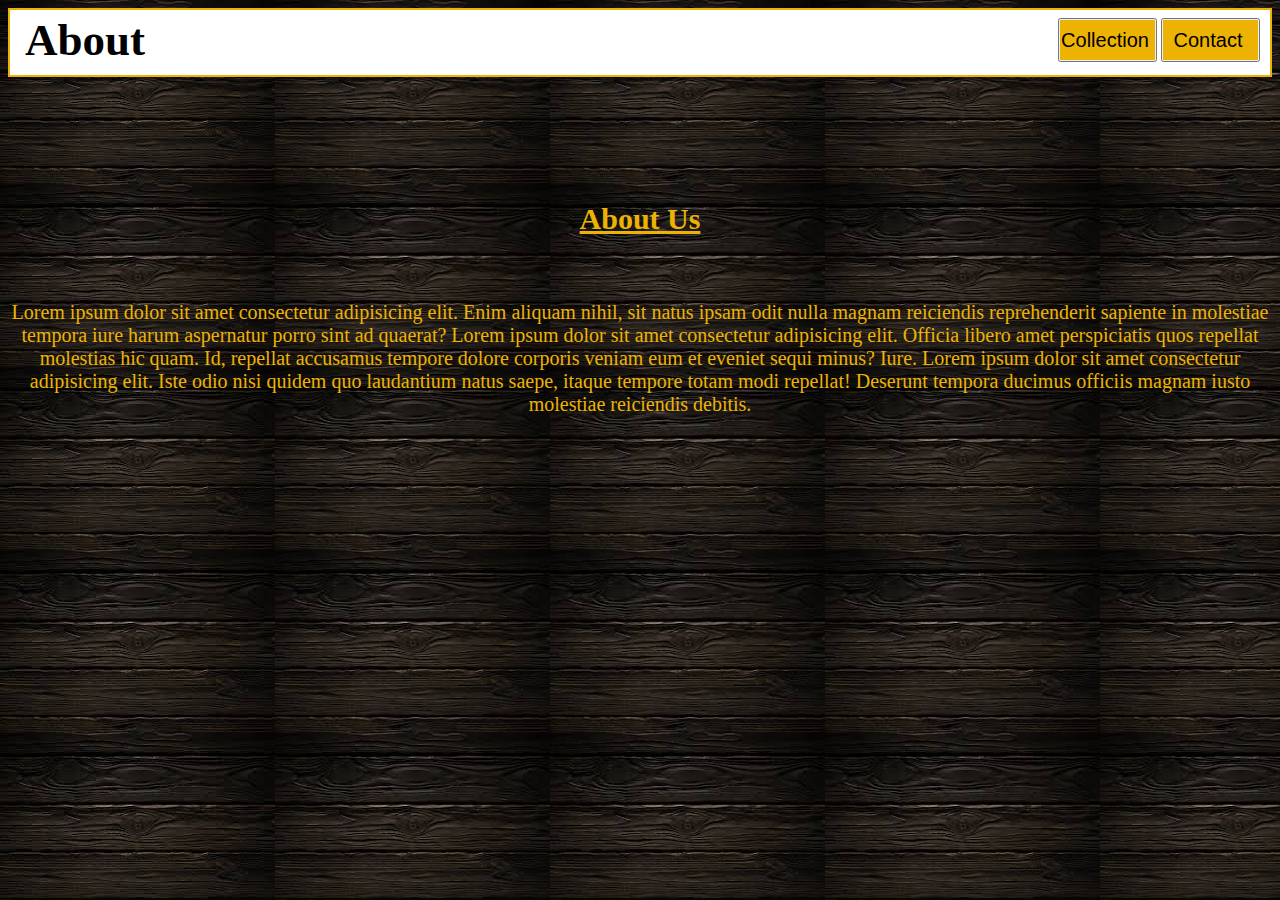
<file: about.html>
<!DOCTYPE html>
<html lang="en">
<head>
    <meta charset="UTF-8">
    <meta http-equiv="X-UA-Compatible" content="IE=edge">
    <meta name="viewport" content="width=device-width, initial-scale=1.0">
    <link rel="stylesheet" href="about.css">
    <title>About</title>
</head>
<body>
    <div class="top-nav">
        <div class="heading">
            <h1>About</h1>
        </div>
        <div class="links">
            <button> <a href="index.html">Collection</a></button>
            <button> <a href="contact.html">Contact</a></button>
        </div>
    </div>

    <div class="main">
        <h2>About Us</h2>
        <p>Lorem ipsum dolor sit amet consectetur adipisicing elit. Enim aliquam nihil, sit natus ipsam odit nulla magnam reiciendis reprehenderit sapiente in molestiae tempora iure harum aspernatur porro sint ad quaerat? Lorem ipsum dolor sit amet consectetur adipisicing elit. Officia libero amet perspiciatis quos repellat molestias hic quam. Id, repellat accusamus tempore dolore corporis veniam eum et eveniet sequi minus? Iure. Lorem ipsum dolor sit amet consectetur adipisicing elit. Iste odio nisi quidem quo laudantium natus saepe, itaque tempore totam modi repellat! Deserunt tempora ducimus officiis magnam iusto molestiae reiciendis debitis.</p>
    </div>
</body>
</html>
</file>
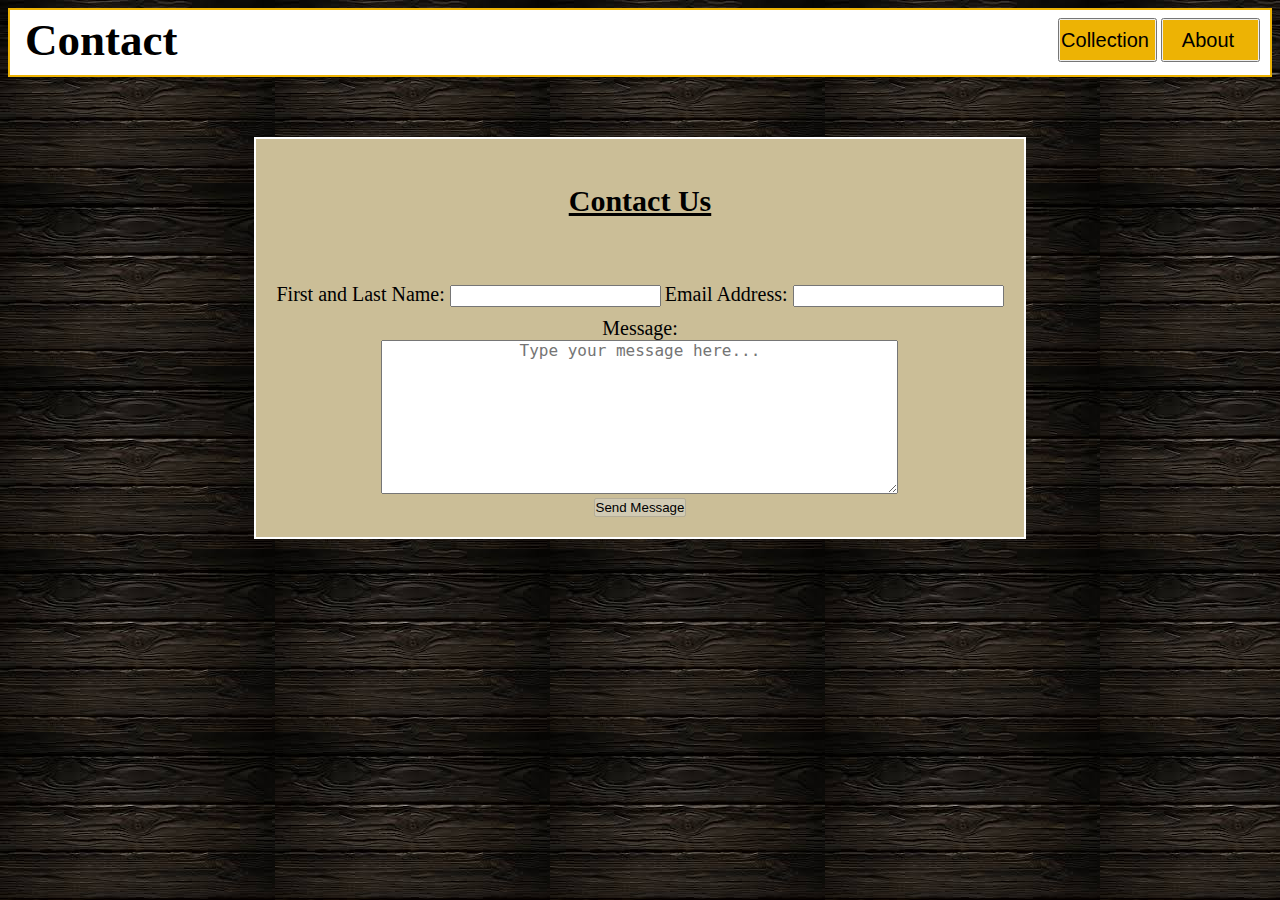
<file: contact.html>
<!DOCTYPE html>
<html lang="en">
<head>
    <meta charset="UTF-8">
    <meta http-equiv="X-UA-Compatible" content="IE=edge">
    <meta name="viewport" content="width=device-width, initial-scale=1.0">
    <link rel="stylesheet" href="contact.css">
    <title>Contact</title>
</head>
<body>
    <div class="top-nav">
        <div class="heading">
            <h1>Contact</h1>
        </div>
        <div class="links">
            <button> <a href="index.html">Collection</a></button>
            <button> <a href="about.html">About</a></button>
        </div>
    </div>
    
    <div class="formContainer">

        <div class="contactUsForm">
    
            <h2>Contact Us</h2>
            <div class="main">
                <label for="name">First and Last Name: </label>
                <input id= "name" type="text">
        
                <label for="email">Email Address: </label>
                <input id= "email" type="text">
                
                <div class="emailInput">
                    <label for="message">Message: </label><br>
                    <textarea name="message" id="message" rows="8" cols="50" placeholder="Type your message here..."></textarea>
                </div>
                <button class="sendMessage">Send Message</button>
            </div>
        </div>
    </div>
    <script src="js/contact.js"></script>
</body>
</html>
</file>
<file: about.css>
*{
    /* margin: 0 auto; */
    padding: 0;
    color: rgb(237, 179, 4);
    text-align: center;
}

body{
    background-image: url("/sources/bookshelfBackground.jpg");
}

.top-nav{
    border: 2px solid rgb(237, 179, 4);
    background-color: white;
    height: 60px;
    display: flex;
    justify-content: space-between;
    align-items: center;
    padding-bottom: 5px;
}

.heading{
    margin-left: 15px;
}

.heading h1{
    font-size: 45px;
    color: black;
}

.links{
    margin-right: 10px;
}

.links a{
    border: none;
    font-size: 20px;
    color: black;
    background-color: rgb(237, 179, 4);
    height: 40px;
    width: 90px;
    display: flex;
    align-items: center;
    justify-content: space-around;
    padding-right: 5px;
    text-decoration: none;
}

.links button a:hover{
    background-color: rgb(172, 130, 5);
}

h2{
    font-size: 30px;
    padding-top: 100px;
    text-decoration: underline;
}

p{
    font-size: 20px;
    padding-top: 40px;
}
</file>
<file: contact.css>
/* *{
    margin: 0 auto;
    padding: 0;
    color: rgb(237, 179, 4);
    text-align: center;
} */

* {
    padding: 0;
    color: rgb(237, 179, 4);
    text-align: center;
}


body{
    background-image: url("/sources/bookshelfBackground.jpg");
}

.top-nav{
    border: 2px solid rgb(237, 179, 4);
    background-color: white;
    height: 60px;
    display: flex;
    justify-content: space-between;
    align-items: center;
    padding-bottom: 5px;
}

.heading{
    padding-left: 15px;
}

.heading h1{
    color: black;
    font-size: 45px;

}

.links{
    margin-right: 10px;
}

.links a{
    border: none;
    font-size: 20px;
    color: black;
    background-color: rgb(237, 179, 4);
    height: 40px;
    width: 90px;
    display: flex;
    align-items: center;
    justify-content: space-around;
    padding-right: 5px;
    text-decoration: none;
}

.links button a:hover{
    background-color: rgb(172, 130, 5);
}

h2{
    color: black;
    font-size: 30px;
    text-decoration: underline;
}

.main{
    padding-top: 40px;
}

.formContainer{
    display: flex;
    justify-content: center;
    align-items: center;
}

.contactUsForm{
    background-color: rgb(203, 190, 151);
    border: 2px solid white;
    margin-top: 60px;
    width: fit-content;
    height: fit-content;
    padding: 20px;
}

input{
    color: black;
    font-size: 16px;
}

textarea{
    color: black;
    font-size: 16px;
}

.emailInput{
    padding-top: 10px;
}

.sendMessage{
    color: black;
}

label{
    color: black;
    font-size: 20px;
}
</file>
